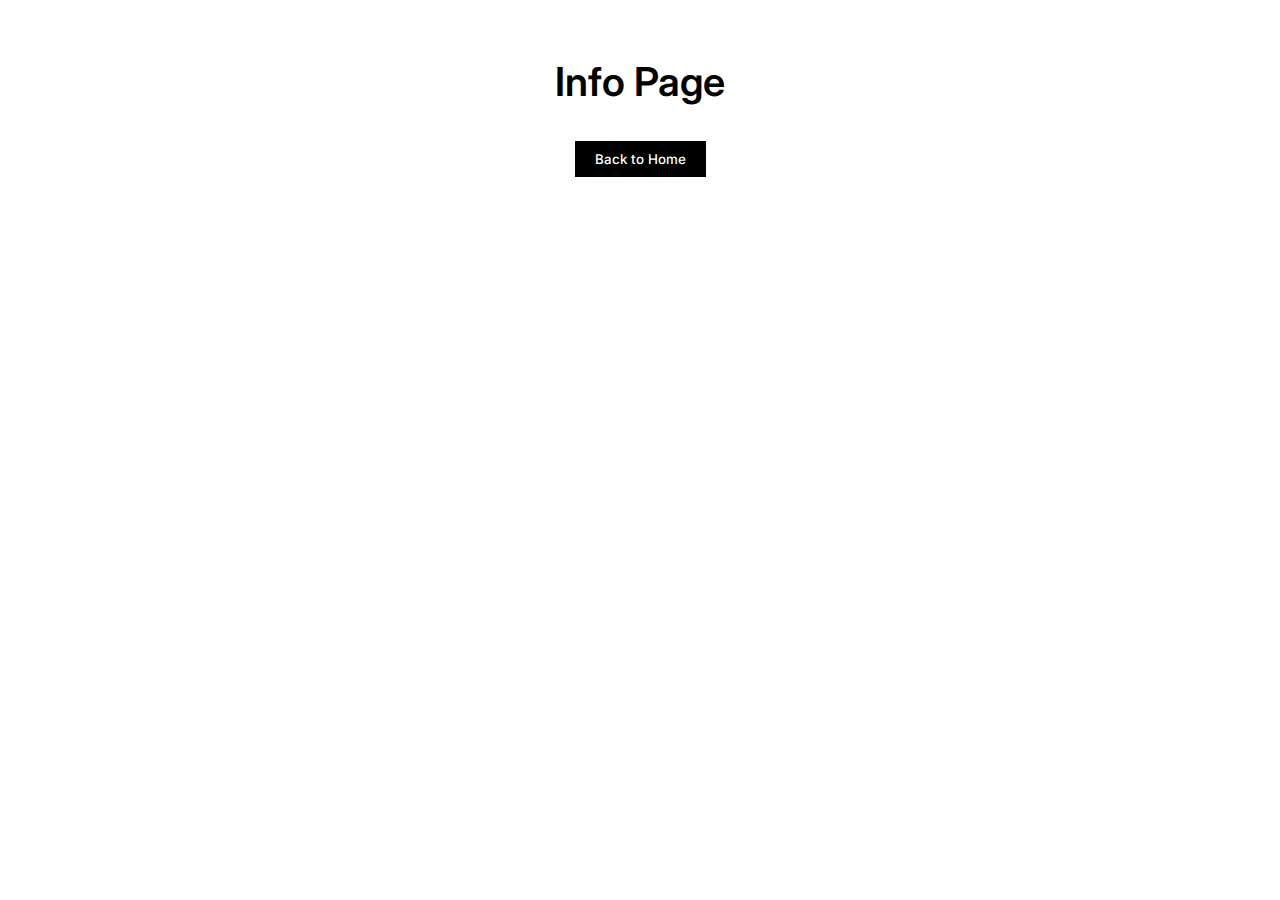
<file: info.html>
<!DOCTYPE html>
<html lang="en">
  <head>
    <meta charset="UTF-8" />
    <meta name="viewport" content="width=device-width, initial-scale=1.0" />
    <title>Info</title>
    <link rel="stylesheet" href="styles.css" />
  </head>
  <body>
    <div class="info-container">
      <h1>Info Page</h1>
      <button onclick="window.location.href='index.html'">Back to Home</button>
    </div>
  </body>
</html>
</file>
<file: styles.css>
/* Import Google Fonts */
@import url("https://fonts.googleapis.com/css2?family=Inter:wght@400;500;600&family=EB+Garamond:wght@500;600&family=Nunito:ital,wght@0,200..1000;1,200..1000&display=swap");

/* General Styles */
body {
  margin: 0;
  font-family: "Inter", sans-serif; /* Modern font stack */
  background-color: white;
  color: black;
  line-height: 1.6;
}

/* Navbar */
.navbar {
  position: fixed;
  top: 0;
  width: 100%;
  display: flex;
  justify-content: space-between;
  align-items: center;
  padding: 5px 20px 5px 20px;
  background-color: transparent;
  color: white;
  transition: background-color 0.3s ease, color 0.3s ease;
  z-index: 1000;
  font-family: "EB Garamond", serif;
  font-size: 1.5em;
}

.navbar.scrolled {
  background-color: white;
  color: black;
}

.navbar a {
  color: inherit;
  text-decoration: none;
  font-weight: 500;
}

/* Home Page */
.home-container {
  display: flex;
  flex-direction: column;
  align-items: center;
  justify-content: center;
  height: 100vh;
}

.profile-pic {
  width: 200px;
  height: 200px;
  border-radius: 50%;
  margin-bottom: 10px;
}

.dropdown {
  display: flex;
  flex-direction: column;
  align-items: center;
}

.dropdown-item {
  width: 250px; /* Fixed width */
  font-size: 1.5em;
  font-family: "EB Garamond", serif;
  padding: 10px 20px;
  margin: 10px;
  border: 1px solid black;
  cursor: pointer;
  text-align: center; /* Center text */
  transition: transform 0.25s ease;
}

.dropdown-item:hover {
  transform: scale(1.07);
}

/* Info Page */
.info-container {
  text-align: center;
  margin-top: 50px;
}

.info-container h1 {
  font-size: 2.5rem;
  font-weight: 600; /* Semi-bold for headings */
}

.info-container button {
  padding: 10px 20px;
  font-family: "Inter", sans-serif;
  font-weight: 500;
  background-color: black;
  color: white;
  border: none;
  cursor: pointer;
  transition: background-color 0.3s ease;
}

.info-container button:hover {
  background-color: #333;
}

/* Portfolio Page */
.portfolio-container {
  text-align: left; /* Align content to the left */
  max-width: 1200px; /* Limit width for better readability */
  margin: 0 auto; /* Center the container */
  padding: 20px;
}

.banner {
  background-image: url("/assets/Wind.png"); /* Add your banner image */
  background-size: cover;
  background-position: center;
  height: 100vh;
  color: white;
  text-align: center;
  display: flex;
  align-items: center;
  justify-content: center;
  position: relative;
  overflow: hidden;
  transition: background-color 0.5s ease; /* Smooth transition for background color */
}

.banner h1 {
  font-family: "EB Garamond", serif;
  font-size: clamp(2rem, 20vw, 15rem);
  font-weight: 200; /* Thin font weight */
  margin: 0;
  transition: transform 0.5s ease, opacity 0.5s ease;
}

/* Section Headers */
.content h2 {
  font-family: "EB Garamond", serif; /* Garamond for section headers */
  font-size: 2.5rem; /* Large font size */
  font-weight: 600; /* Semi-bold */
  margin-bottom: 10px;
  position: relative;
  padding-bottom: 10px; /* Space for the separating line */
}

.content h2::after {
  content: "";
  position: absolute;
  left: 0;
  bottom: 0;
  width: 100%;
  height: 2px;
  background-color: black; /* Separating line */
}

/* Masonry Grid Layout */
.image-grid {
  display: grid;
  grid-template-columns: repeat(
    auto-fill,
    minmax(250px, 1fr)
  ); /* Adjust minmax values as needed */
  gap: 30px; /* Adjust gap between images */
  margin-top: 20px;
}

.image-row {
  display: flex;
  flex-wrap: nowrap;         /* keep side by side on larger screens */
  justify-content: center;
  align-items: flex-start;
  gap: 20px;                 /* spacing between images */
  width: 100%;
  max-width: 100%;
  overflow: hidden;          /* avoid any scrollbars */
  box-sizing: border-box;
}

.row-image {
  height: 600px;              /* natural height */
  width: 100%;               /* base width; flex controls final scaling */
  max-width: 100%;           /* never exceed container */
  object-fit: contain;       /* scale without cropping */
  cursor: pointer;
  transition: transform 0.3s ease;
}

.row-image:hover {
  transform: scale(1.02);
}


.row-image:hover {
  transform: scale(1.02);
}

.portfolio-image {
  width: 100%; /* Ensure images take up full width of their grid cell */
  height: 100%; /* Allow height to adjust based on aspect ratio */
  object-fit: cover;
  cursor: pointer;
  transition: transform 0.3s ease;
}

.portfolio-image:hover {
  transform: scale(1.02);
}

/* Ensure taller images span multiple rows */
.image-grid .tall {
  grid-row: span 2; /* Span two rows */
}

.image-grid .wide {
  grid-column: span 2; /* Span two columns */
}

.image-grid .special {
  grid-row: span 2; /* Span two rows */
  grid-column: span 2; /* Span two columns */
}

/* Flatter Rows Grid for Sketchbook Section */
.sketchbook-grid {
  display: grid;
  grid-template-columns: repeat(
    auto-fill,
    minmax(200px, 1fr)
  ); /* Adjust minmax values as needed */
  grid-auto-rows: minmax(100px, auto);
  gap: 15px; /* Adjust gap between images */
  margin-top: 20px;
}

.sketchbook-grid .portfolio-image {
  width: 100%; /* Ensure images take up full width of their grid cell */
  height: 100%; /* Ensure images take up full height of their grid cell */
  object-fit: cover; /* Crop images to fit the grid cell */
  cursor: pointer;
  transition: transform 0.3s ease;
}

.sketchbook-grid .portfolio-image:hover {
  transform: scale(1.05);
}

.sketchbook-grid .special {
  grid-row: span 2; /* Span two rows */
  grid-column: span 2; /* Span two columns */
}

.sketchbook-grid .big {
  grid-row: span 3;
  grid-column: span 3;
}

/* Flower Grid */
.flower-grid {
  display: grid;
  grid-template-columns: repeat(3, 1fr);
  gap: 20px;
  padding: 10px;
  justify-items: center;
  aspect-ratio: 1 / 1; /* Force 1:1 ratio */
  max-width: 500px; /* Set a max width */
  margin: 0 auto; /* Center the grid */
}

.flower {
  width: 100%;
  height: auto;
  max-width: 80px;
  object-fit: contain;
  transition: transform 0.3s ease, background-color 0.3s ease, border 0.3s ease;
  border: 2px solid transparent;
  padding: 5px;
  margin: 0px;
  border-radius: 12px;
  background-color: transparent;
  cursor: pointer;
}

.flower:hover {
  transform: scale(1.1) rotateZ(-2deg);
  border: 2px solid pink;
  background-color: #ffe4e6; /* Light pink */
  animation: rock 0.6s infinite alternate ease-in-out;
}

@keyframes rock {
  0% {
    transform: scale(1.1) rotateZ(-2deg);
  }
  100% {
    transform: scale(1.1) rotateZ(2deg);
  }
}

.caption-grid-container {
  display: flex;
  flex-wrap: wrap;
  gap: 20px;
  align-items: flex-start;
  margin-top: 20px;
}

hr {
  border: none;
  border-top: 1px solid black;
  margin: -10px 0px -5px 0px;
}

.caption-info {
  flex: 1 1 250px;
  font-family: "Nunito", sans-serif;
  font-size: 1.1rem;
  line-height: 1.6;
  color: #333;
}

/* PDF Settings */
.pdf-container {
  flex: 7 1 500px; /* Adjust width of the PDF container */
  height: 500px; /* Set a fixed height */
  overflow: hidden;
}

.pdf-container iframe {
  width: 100%;
  height: 100%;
  border: none;
}

.pdf-container img {
  width: 100%;
  height: 100%;
  object-fit: contain;
  display: block;
  margin: 0 auto;
}

/* Lightbox */
.lightbox {
  display: none;
  position: fixed;
  z-index: 1000;
  padding-top: 60px;
  left: 0;
  top: 0;
  width: 100%;
  height: 100%;
  background-color: rgba(0, 0, 0, 0.9);
}

.lightbox-content {
  margin: auto;
  display: block;
  max-width: 80%;
  max-height: 80%;
}

.close,
.prev,
.next {
  position: absolute;
  color: white;
  font-size: 40px;
  cursor: pointer;
}

.close {
  right: 20px;
  top: 10px;
}

.prev {
  left: 20px;
  top: 50%;
}

.next {
  right: 20px;
  top: 50%;
}
</file>
